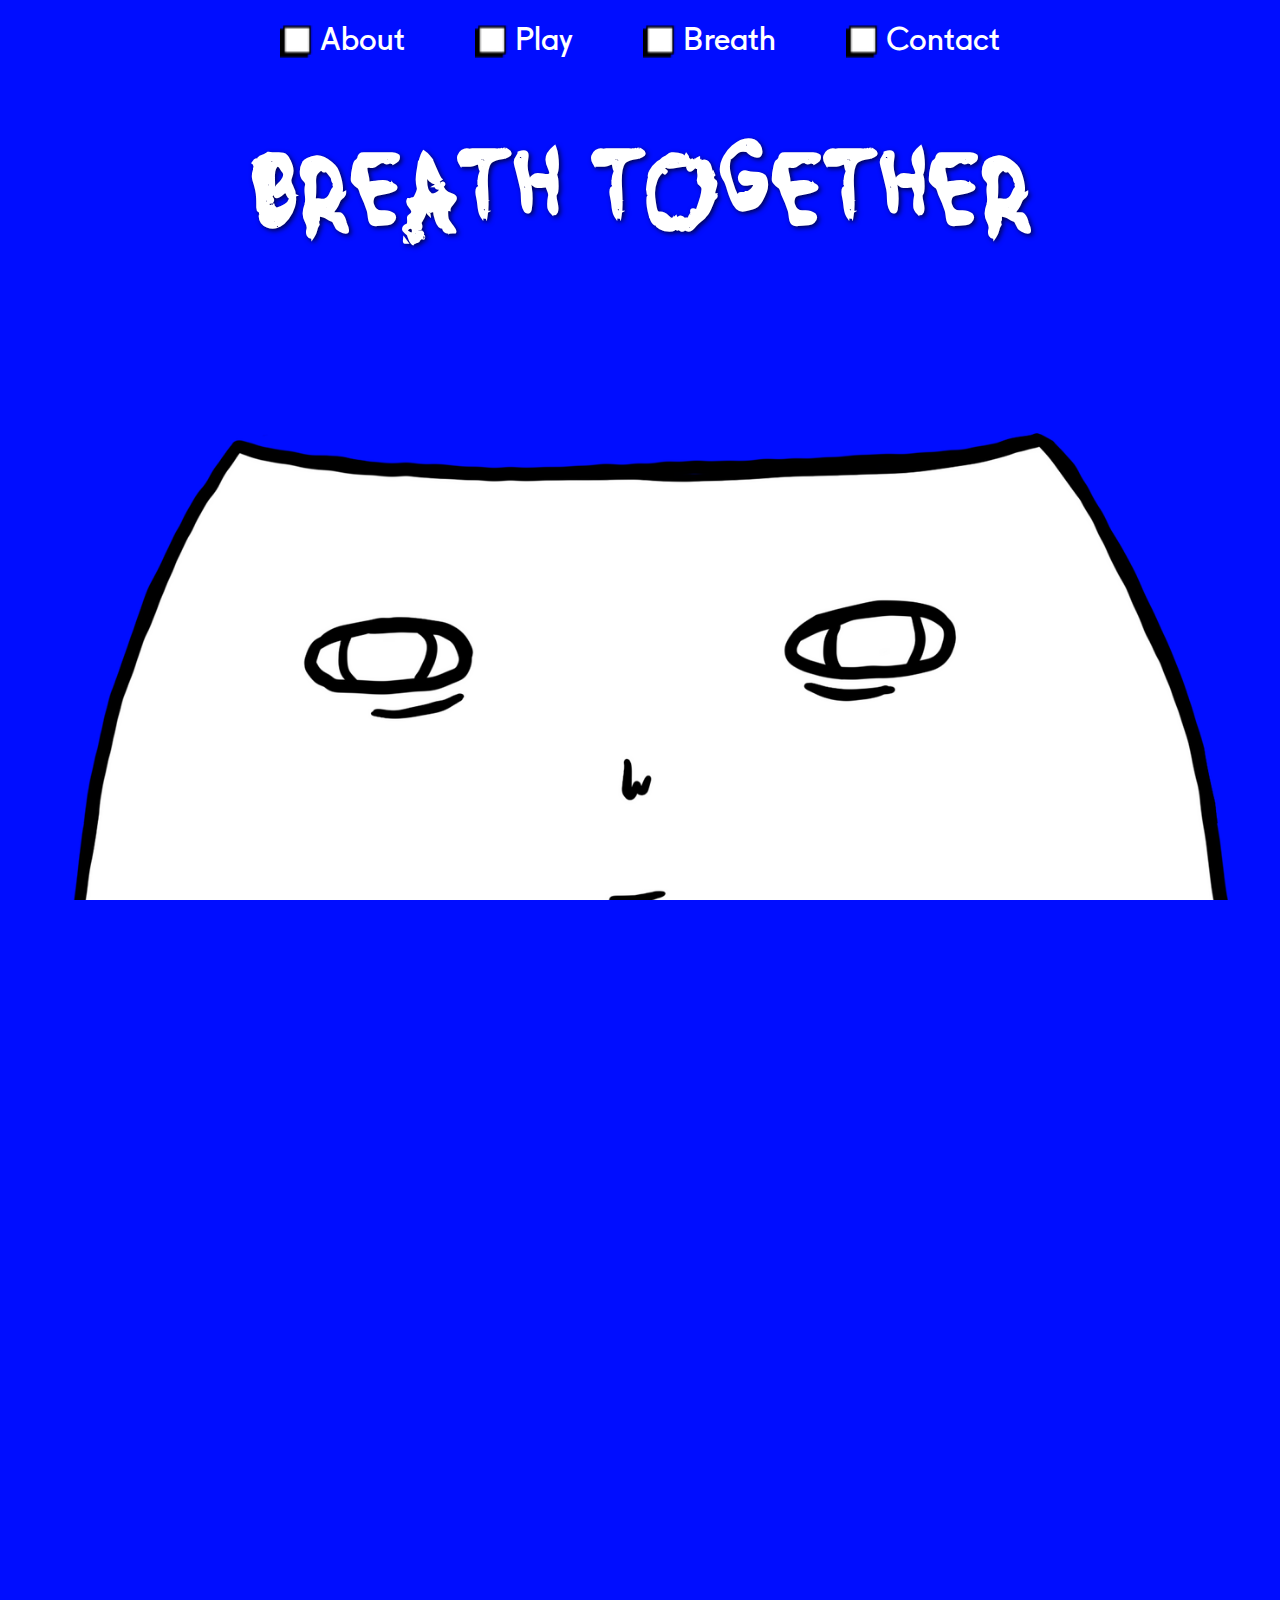
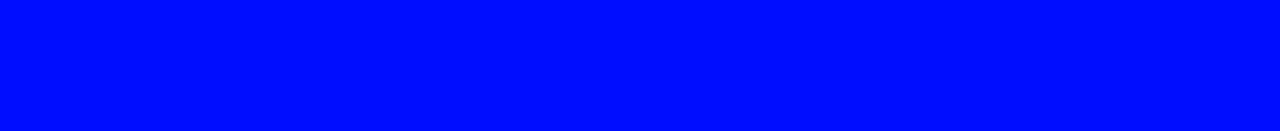
<file: index.html>
<!DOCTYPE html>
<html lang="en">
<head>
  <meta charset="UTF-8">
  <meta name="viewport" content="width=device-width, initial-scale=1.0">
  <title>Breath Together</title>
  <style>
    /* 웹폰트 임포트 */
    @font-face {
      font-family: 'ChainsawCarnage';
      src: url('font/ChainsawCarnage.ttf') format('truetype');
    }

    @font-face {
      font-family: 'Fugue-Regular';
      src: url('font/Fugue-Regular.ttf') format('truetype');
    }

    /* 기본 스타일 */
    body, html {
      margin: 0;
      padding: 0;
      width: 100%;
      height: 100%;
      font-family: Arial, sans-serif;
      display: flex;
      flex-direction: column;
      justify-content: flex-start;
      align-items: center;
      background-color: #000DFF;
      color: white;
      overflow: hidden;
      position: relative;
    }

    .container {
      text-align: center;
      width: 100%;
      margin-top: 20px;
    }

    .checkbox-container {
    	z-index: 2;
      display: flex;
      justify-content: center;
      gap: 70px;
    }

    /* 커스터마이즈된 체크박스 */
    .checkbox {
      display: none;
    }

    .checkbox + label {
      display: flex;
      align-items: center;
      cursor: pointer;
      color: white;
      font-family: 'Fugue-Regular', sans-serif;
      font-size: 2em; /* 텍스트 크기 증가 */
      position: relative;
      padding-left: 40px;
    }

    .checkbox + label span {
      display: inline-block;
      width: 40px;
      height: 40px;
      position: absolute;
      left: 0;
      top: 0;
      background: url('white.png') center center/cover no-repeat;
    }

    .checkbox:checked + label span {
      background: url('check.png') center center/cover no-repeat;
    }

    /* 타이틀 */
    .main-title {
    	z-index: 1;
      font-family: 'ChainsawCarnage', sans-serif;
      font-size: 7em; /* 타이틀 크기 증가 */
      margin: 70px 0;
      text-shadow: 2px 2px 5px rgba(0, 0, 0, 0.7);
      text-align: center;
    }

 .about-text {
      display: none;
      position: absolute;
      top: 30%;
      left: 50%;
      transform: translate(-50%, -50%);
      font-family: 'Fugue-Regular', sans-serif;
      font-size: 1.8em;
      text-align: center;
    }

    .about-text.active {
      display: block;
    }


    /* Play 이미지 */
    .play-images {
      z-index: 5;
      align-items: center;
      display: none;
      position: absolute;
      top: 30%;
      left: 50%;
      transform: translateX(-50%);
      gap: 50px;
    }

    .play-images.active {
      display: flex;
    }

    .play-images img {
      width: 500px; /* 이미지 크기 증가 */
      height: auto;
    }

    /* Breath 배경 */
    .breath-background {
      position: absolute;
      top: 0;
      left: 0;
      width: 100%;
      height: 100%;
      z-index: -1;
      transition: background 0.3s ease;
     
    }

    .breath-background.active {
      background: url('image/download.gif') center center/cover;
    }

    /* Contact 정보 */
    .contact-info {
      display: none;
      font-size: 1.2em;
      position: absolute;
      top: 20px;
      left: 20px;
    }

    .contact-info.active {
      display: block;
    }

    /* Main 이미지 */
    .image-container {
    	position: relative;
    	z-index: 1;
      margin-top: 20px;
      text-align: center;
    }

    .main-image {
    margin-top: 100px;
      width: 1300px; /* 이미지 크기 축소 */
      height: auto;
    }

.contact-box {
	z-index: 10;
      position: absolute;
      display: none;
      padding: 30px 20px;
      background: white;
      border: 8px solid black;
      color: #000DFF;
      font-family: 'Fugue-Regular', sans-serif;
      font-size: 2em;
      box-shadow: 2px 2px 10px rgba(0, 0, 0, 0.5);
      cursor: grab;
    }

    .contact-box.active {
      display: block;
    }

    /* 초기 위치 설정 */
    #nameBox {
      top: 200px;
      left: 800px;
    }

    #handleBox {
      top: 400px;
      left: 100px;
.pupil {
      position: absolute;
      width: 20px; /* 눈동자 크기 */
      height: 20px;
      background: black;
      border-radius: 50%;
      z-index: 2;
    }

    #leftEye {
      top: 45%; /* 눈 위치 조정 */
      left: 47%; /* 눈 위치 조정 */
    }

    #rightEye {
      top: 45%; /* 눈 위치 조정 */
      left: 53%; /* 눈 위치 조정 */
    }

  </style>
</head>
<body>
  <!-- 컨테이너 -->
  <div class="container">
    <!-- 체크박스 컨트롤 -->
    <div class="checkbox-container">
      <input type="checkbox" id="about" class="checkbox">
      <label for="about"><span></span>About</label>

      <input type="checkbox" id="play" class="checkbox">
      <label for="play"><span></span>Play</label>

      <input type="checkbox" id="breath" class="checkbox">
      <label for="breath"><span></span>Breath</label>

      <input type="checkbox" id="contact" class="checkbox">
      <label for="contact"><span></span>Contact</label>
    </div>

    <!-- 타이틀 -->
    <h1 class="main-title">Breath Together</h1>

    <!-- About 텍스트 -->
    <div id="about-text" class="about-text">
      Having a hard day? Breath together!
    </div>

    <!-- Play 이미지 -->
    <div id="play-images" class="play-images">
      <img src="image/fri.gif" alt="fri">
        <a href="clean.html"><img src="image/toolkit.png" alt="toolkit"></a>
      <img src="image/gyul.gif" alt="gyul">
    </div>

    <!-- 배경 -->
    <div id="breath-background" class="breath-background"></div>

    <!-- Main 이미지 -->
    <div class="image-container">
      <img src="0.svg" alt="Main" class="main-image">
        <div class="pupil" id="leftEye"></div>
  <div class="pupil" id="rightEye"></div>
    </div>

  </div>


 <div class="contact-box" id="nameBox">2024&copy;SEOYOUNG KOH</div>
  <div class="contact-box" id="handleBox">@GOSEOZERO</div>

  <script>
    // 체크박스 동작 처리
    document.getElementById('about').addEventListener('change', function () {
      document.getElementById('about-text').classList.toggle('active', this.checked);
    });

    document.getElementById('play').addEventListener('change', function () {
      document.getElementById('play-images').classList.toggle('active', this.checked);
    });

    document.getElementById('breath').addEventListener('change', function () {
      const body = document.body;
      if (this.checked) {
        body.style.background = "url('green.gif') center center/cover no-repeat";
      } else {
        body.style.background = "#000DFF";
      }
    });
    document.getElementById('contact').addEventListener('change', function () {
      const nameBox = document.getElementById('nameBox');
      const handleBox = document.getElementById('handleBox');
      if (this.checked) {
        nameBox.classList.add('active');
        handleBox.classList.add('active');
      } else {
        nameBox.classList.remove('active');
        handleBox.classList.remove('active');
      }
    });

    // 드래그 기능 추가
    function makeDraggable(element) {
      let isDragging = false;
      let offsetX, offsetY;

      element.addEventListener('mousedown', (e) => {
        isDragging = true;
        offsetX = e.clientX - element.offsetLeft;
        offsetY = e.clientY - element.offsetTop;
        element.style.cursor = 'grabbing';
      });

      document.addEventListener('mousemove', (e) => {
        if (isDragging) {
          element.style.left = `${e.clientX - offsetX}px`;
          element.style.top = `${e.clientY - offsetY}px`;
        }
      });

      document.addEventListener('mouseup', () => {
        isDragging = false;
        element.style.cursor = 'grab';
      });
    }

    // 드래그 가능한 요소 지정
    makeDraggable(document.getElementById('nameBox'));
    makeDraggable(document.getElementById('handleBox'));


    // 눈 움직임 함수
    function makeEyeFollowCursor(pupil, xOffset, yOffset) {
      const eyeCenterX = window.innerWidth * xOffset;
      const eyeCenterY = window.innerHeight * yOffset;

      const pupilMovementRange = 10; // 눈동자가 움직일 수 있는 최대 거리

      document.addEventListener('mousemove', (e) => {
        const mouseX = e.clientX;
        const mouseY = e.clientY;

        // 마우스와 눈 중심 사이의 각도 계산
        const angle = Math.atan2(mouseY - eyeCenterY, mouseX - eyeCenterX);

        // 눈동자가 이동할 거리
        const offsetX = Math.cos(angle) * pupilMovementRange;
        const offsetY = Math.sin(angle) * pupilMovementRange;

        // 눈동자의 위치 업데이트
        pupil.style.transform = `translate(${offsetX}px, ${offsetY}px)`;
      });
    }

    // 왼쪽 눈 설정
    const leftPupil = document.getElementById('leftEye');
    makeEyeFollowCursor(leftPupil, 0.47, 0.45);

    // 오른쪽 눈 설정
    const rightPupil = document.getElementById('rightEye');
    makeEyeFollowCursor(rightPupil, 0.53, 0.45);
  </script>

  </script>
</body>
</html>
</file>
